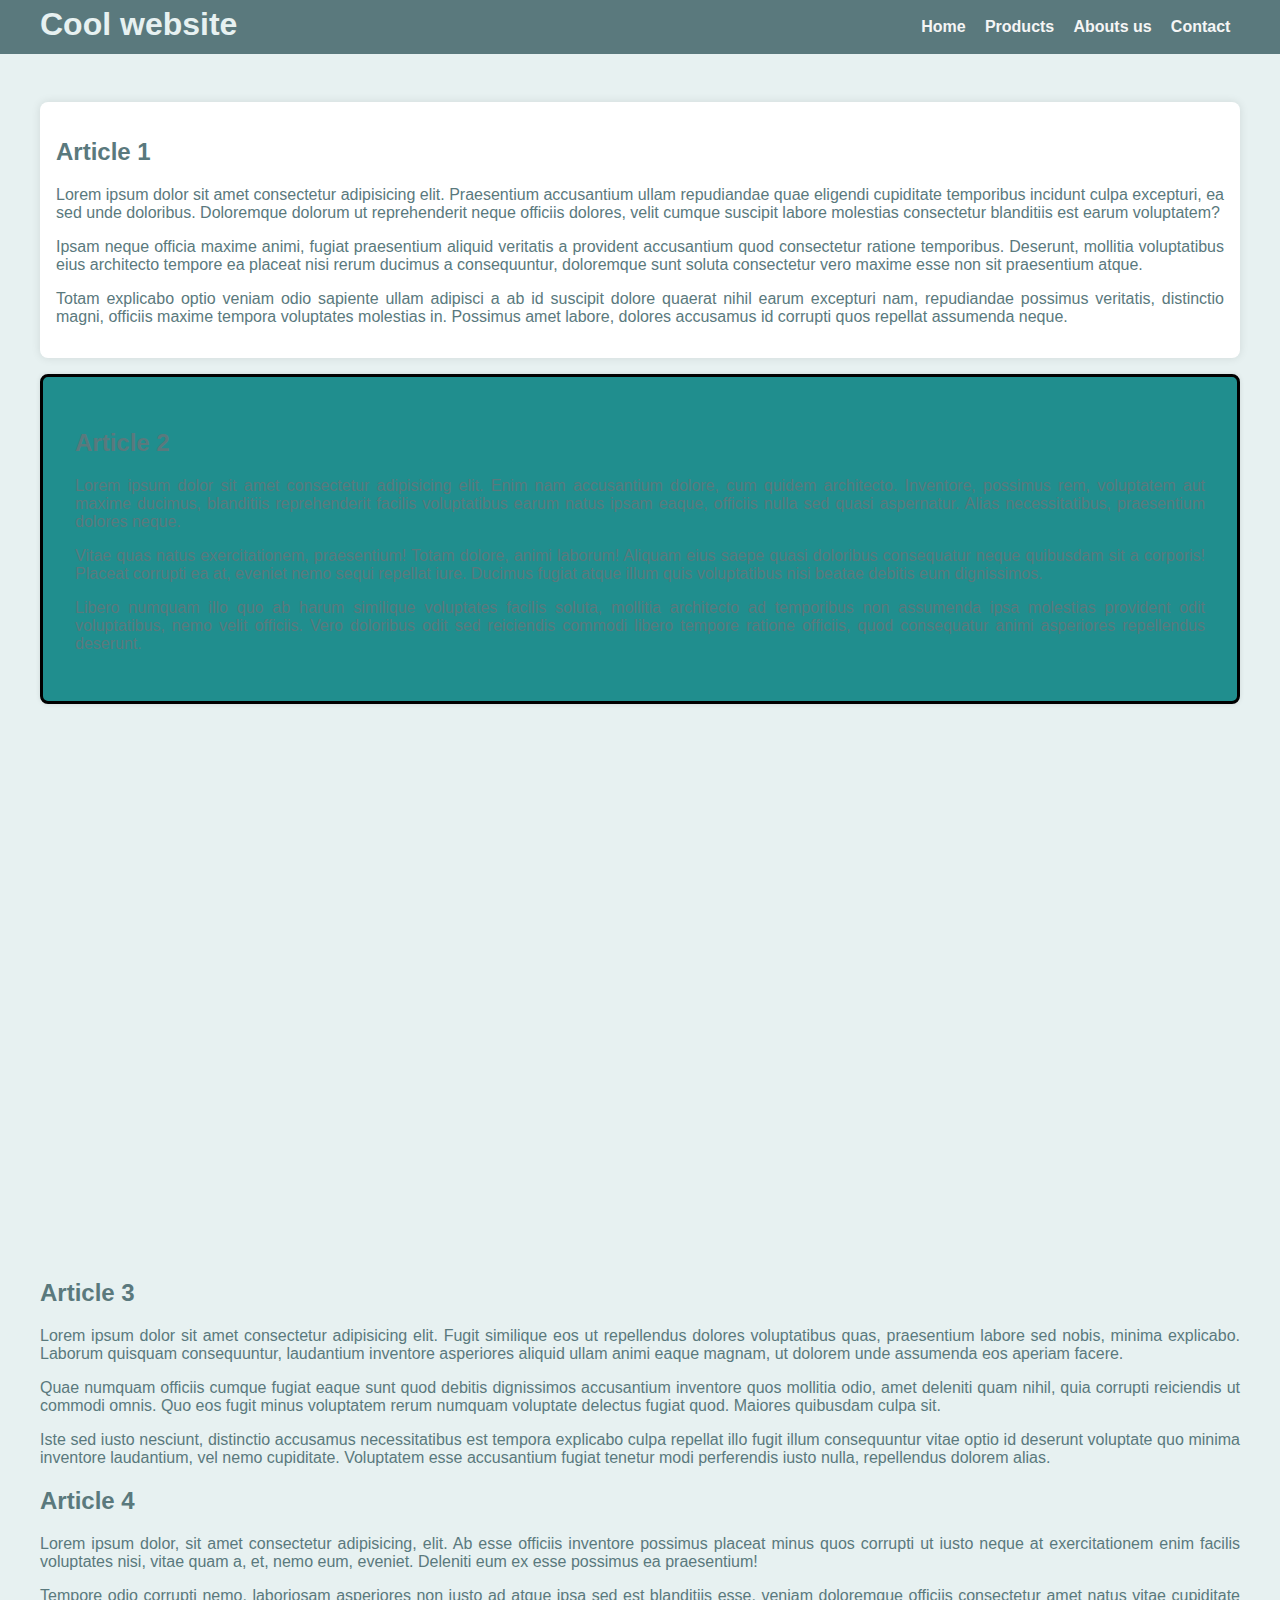
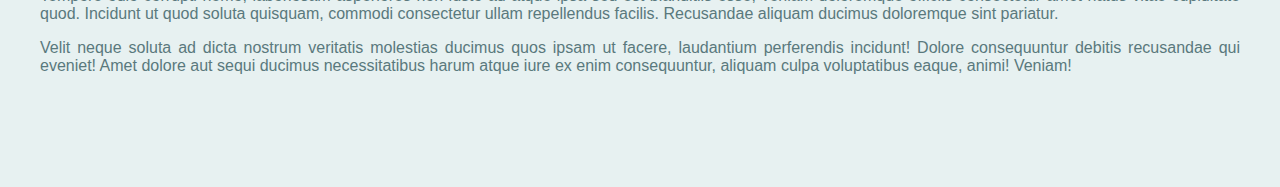
<file: wnm608_202190_ol2/Development/greycisvendsensite/public_html/aau/vnm608/svendsen.greyci/index.html>
<!DOCTYPE html>
<html lang="en">
<head>
	<meta charset="UTF-8">
	<meta name="viewport" content="width=device-width, initial-scale=1.0">
	<title>Cool website</title>

	<link rel="stylesheet" href="lib/css/styleguide.css">
	<link rel="stylesheet" href="css/storetheme.css">

     

</head>
<body>

	<!-- header>h1+p -->
	<header class="navbar">
	<div class="container display-flex">
		<div class="flex-none">
			<h1>Cool website</h1>
		</div>
		<div class="flex-stretch"></div>
		<nav class="flex-none nav">
		<ul class="container display-flex">
			<li><a href="#article1">Home</a></li>
			<li><a href="#article2">Products</a></li>
			<li><a href="#article3">Abouts us</a></li>
			<li><a href="#article4">Contact</a></li>
		</ul>
	</nav>
</div>
	</header>

  

   <!-- .container>article#article$.article*4>h2{Article $}+div.article-body>p*3>lorem40 -->
	<div class="container">
		<article id="article1" class="article card soft">
			<div class="display-flex flex-align-center">
				<div class="flex-stretch">
					
				</div>
			</div>
			
				<h2>Article 1</h2>
			<div class="article-body">
				<p>Lorem ipsum dolor sit amet consectetur adipisicing elit. Praesentium accusantium ullam repudiandae quae eligendi cupiditate temporibus incidunt culpa excepturi, ea sed unde doloribus. Doloremque dolorum ut reprehenderit neque officiis dolores, velit cumque suscipit labore molestias consectetur blanditiis est earum voluptatem?</p>
				<p>Ipsam neque officia maxime animi, fugiat praesentium aliquid veritatis a provident accusantium quod consectetur ratione temporibus. Deserunt, mollitia voluptatibus eius architecto tempore ea placeat nisi rerum ducimus a consequuntur, doloremque sunt soluta consectetur vero maxime esse non sit praesentium atque.</p>
				<p>Totam explicabo optio veniam odio sapiente ullam adipisci a ab id suscipit dolore quaerat nihil earum excepturi nam, repudiandae possimus veritatis, distinctio magni, officiis maxime tempora voluptates molestias in. Possimus amet labore, dolores accusamus id corrupti quos repellat assumenda neque.</p>
			</div>
		</article>
		<article id="article2" class="article card hard">
			<h2>Article 2</h2>
			<div class="article-body">
				<p>Lorem ipsum dolor sit amet consectetur adipisicing elit. Enim nam accusantium dolore, cum quidem architecto. Inventore, possimus rem, voluptatem aut maxime ducimus, blanditiis reprehenderit facilis voluptatibus earum natus ipsam eaque, officiis nulla sed quasi aspernatur. Alias necessitatibus, praesentium dolores neque.</p>
				<p>Vitae quas natus exercitationem, praesentium! Totam dolore, animi laborum! Aliquam eius saepe quasi doloribus consequatur neque quibusdam sit a corporis! Placeat corrupti ea at, eveniet nemo sequi repellat iure. Ducimus fugiat atque illum quis voluptatibus nisi beatae debitis eum dignissimos.</p>
				<p>Libero numquam illo quo ab harum similique voluptates facilis soluta, mollitia architecto ad temporibus non assumenda ipsa molestias provident odit voluptatibus, nemo velit officiis. Vero doloribus odit sed reiciendis commodi libero tempore ratione officiis, quod consequatur animi asperiores repellendus deserunt.</p>
			</div>
		</article>
		<div class="view-window style=background-image:url(img/Dog01.jpeg">
			
		</div>
		<div class="container">
		<article id="article3" class="article">
			<h2>Article 3</h2>
			<div class="article-body">
				<p>Lorem ipsum dolor sit amet consectetur adipisicing elit. Fugit similique eos ut repellendus dolores voluptatibus quas, praesentium labore sed nobis, minima explicabo. Laborum quisquam consequuntur, laudantium inventore asperiores aliquid ullam animi eaque magnam, ut dolorem unde assumenda eos aperiam facere.</p>
				<p>Quae numquam officiis cumque fugiat eaque sunt quod debitis dignissimos accusantium inventore quos mollitia odio, amet deleniti quam nihil, quia corrupti reiciendis ut commodi omnis. Quo eos fugit minus voluptatem rerum numquam voluptate delectus fugiat quod. Maiores quibusdam culpa sit.</p>
				<p>Iste sed iusto nesciunt, distinctio accusamus necessitatibus est tempora explicabo culpa repellat illo fugit illum consequuntur vitae optio id deserunt voluptate quo minima inventore laudantium, vel nemo cupiditate. Voluptatem esse accusantium fugiat tenetur modi perferendis iusto nulla, repellendus dolorem alias.</p>
			</div>
		</article>
		<article id="article4" class="article">
			<h2>Article 4</h2>
			<div class="article-body">
				<p>Lorem ipsum dolor, sit amet consectetur adipisicing, elit. Ab esse officiis inventore possimus placeat minus quos corrupti ut iusto neque at exercitationem enim facilis voluptates nisi, vitae quam a, et, nemo eum, eveniet. Deleniti eum ex esse possimus ea praesentium!</p>
				<p>Tempore odio corrupti nemo, laboriosam asperiores non iusto ad atque ipsa sed est blanditiis esse, veniam doloremque officiis consectetur amet natus vitae cupiditate quod. Incidunt ut quod soluta quisquam, commodi consectetur ullam repellendus facilis. Recusandae aliquam ducimus doloremque sint pariatur.</p>
				<p>Velit neque soluta ad dicta nostrum veritatis molestias ducimus quos ipsam ut facere, laudantium perferendis incidunt! Dolore consequuntur debitis recusandae qui eveniet! Amet dolore aut sequi ducimus necessitatibus harum atque iure ex enim consequuntur, aliquam culpa voluptatibus eaque, animi! Veniam!</p>
			</div>
		</article>
	</div>
	
</body>
</html>
</file>
<file: wnm608_202190_ol2/Development/greycisvendsensite/public_html/aau/vnm608/svendsen.greyci/css/storetheme.css>
:root {

	--color-offwhite:  #f4f4f4;

  --color-main: #208E8E;
  --color-main-medium: #5A797D;
  --color-main-dark: #D56756;

}


body {
	background-color: #E7F1F1;
	padding-bottom: 6em;

}



.favorite label {
	transition: all 0.3s;
	display:inline-block;
	transform: scale(1.1);
	color:var(--color-main);

}

.favorite input:checked + label {
	color:red;
	transform:scale(1.5,1.5);

	

}

@media (max-width: 800px) {
	.container {
	   padding-left:1em;
	   padding-right:1em;

	 }
	 .navbar. h1 {
		padding-left:0.5em;

}
	.menu-button label { display: none; }
	@media (max-width: 400px) {
		.navbar. .display-flex {
		flex-wrap:wrap; 
}

    .navbar. nav {
		width: 100%;
		display: none;
}

	.navbar. nav-flex ul {
		 display: block;

	}
	.navbar .nav li {
		line-height:2em;

}

	.menu-button label {
		display: block;
		padding: 0 1em;
	}

	#menu:checked+.navbar .nav {
		display: block;
	}
 
  
  }
  .figure.products {
  	border-radius: 0,5em;
  	box-shadow:0 2px 5px rgba(0,0,0,0.1);
  	overflow:hidden;
  	height: 100%;
  	transition:all 0.3s;


  }
  .product.figure img {
  	height: 100%;
  	object-fit: contain;
  }
  .productlist a {
  	text-decoration: none;
  	font-weight: initial;

  }
  .product.figure:hover {
  	box-shadow:0 2 px 15px rgba(0,0,0,0.2);
  }

  .product-overlay {
  	position: relative;
  	overflow: hidden;
  }
  .product-overlay figcaption {
  	position:absolute;
  	top: 0;
  	left: 0;
  	width: 100%;
  	height:100%;
  	background-color: blue;
  	opacity:0;
  	transition: all 0.3s;
  	display:flex;
  	align-items: center;
  	justify-content: center;

  }
  .images-main {
  	width: 100%;
  	height: 40vh;
  	object-fit: contain;

  }
  .images-thumbs img {
  	width: 8em;
  	height: 6em;
  	object-fit: contain;
 
 }
  span.badge:not(:empty)::after {
 	content: ')';
 }
  span.badge:not(:empty)::after {
 	content: '(';
</file>
<file: wnm608_202190_ol2/Development/greycisvendsensite/public_html/aau/vnm608/svendsen.greyci/lib/css/styleguide.css>
/* css reset */

*, *:: after, *:: before {
	box-sizing: border-box;
}


:root {

	
 --color-neutral-light:#EAE1C7;
 --color-neutral-medium:#E7F1F1;
 --color-neutral-dark:#888;

  --color-main-light: #88888842;
  --color-main:#208E8E;
  --color-main-medium:#5A797D;
  --color-main-dark:#D56756;


  --color-black:#000;
  --color-white:#fff;
  --color-offwhite:#f4f4f4;

  --header-height: 3rem;
  --spacing: 1rem;

  --font-sans:Century Gothic",Verdana,sans-serif";



}

body {
    margin:0;
    font-size: 100%;
	font-family: "Century Gothic",Verdana,sans-serif;
    color: #5a797d;
	background-color:#E7F1F1;
    text-decoration:none;
    

}

h1,
h2,
h3,
h4,
h5,
h6 {
    font-family: "Century Gothic",Verdana,sans-serif;
    display: block;
    font-size: 1.5em;
    margin-block-start: 0.83em;
    margin-block-end: 0.83em;
    margin-inline-start: 0px;
    margin-inline-end: 0px;
    font-weight: bold;
}
	
	
a }
	color: #208E8E;
    
	
   
a:hover {
	text-decoration: none;
}

p{
    text-align: justify;
    word-spacing: normal;
    alignment-baseline: auto;
}



/* layout classes */

.container {
    max-width: 1200px;
    margin-right: auto;
    margin-left: auto;

}


.display-flex { display: flex; }
.display-inline-flex { display:inline-flex; }
.display-block { display:block; }
.display-inline-block { display:inline-block; }


.flex-stretch { flex: 1 1 auto; }
.flex-none { flex: none; }

.flex-align-center { align-items: center; }
.flex-justify-center { justify-content: center; }

.flex-column { flex-direction:column; }
.flex-column { flex-wrap:wrap; }



}

/* small classes */

.media-image {
    max-width: 100%;
    vertical-align: text-bottom;

}

.hidden{display: none;}


/* component classes */


.nav ul {
	list-style-type: none;
    margin-top: 0;
    margin-bottom: 0;
    padding-left: 0;

}

.nav a {
	display:block;
	padding:0.2em 0.6em;
    color: black;


}

.nav a:hover {
    background-color:#208E8E;
    color:var(--color-white);
	text-decoration: none;


}

.nav .active a {
    background-color:#e7f1f1;
    color:inherit;
    
    
}



.nav.nav-material ul,
.nav-crumbs ul,
.nav-pills ul,
.nav-stretch ul,
.nav-flex ul {
    display: flex;


}


.nav-material li,
.nav-stretch li {
flex: 1 1 auto;
text-align: center;

}

.nav-pills a {
    border-radius:2em;
    padding: 0.5em 1em;
}

.nav-crumbs a {
    display:inline-block;
    
}

.nav-crumbs .active a,
.nav-crumbs a:hover {
    background-color:transparent;
    color:inherit;
    text-decoration: underline;

}

.nav-crumbs li :not(:first-child)::before{
content: '/';

}

.nav-material a {
    padding: 0.5em 1em;
    position:relative;
    text-align:center;  
}

.nav-material .active a {
    background-color:transparent;
    columns:inherit; 
}

.nav-material a:hover {
    background-color:var(--color-main);
    color:#E7F1F1
;

}
  
.nav-material a::after {
    content:'';
    position:absolute;
    bottom:0;
    left:0;
    width: 100%;
    height:0;
    background-color:#E7F1F1;
    transition: all 0.3s;

}

.nav-material .active::after {
    height:4px;

}


.nav.toc ul ul {
    padding-left: 1.5rem;
    font-size: 0.95em;

} 

.navbar{
    background-color: #5A797D;
    color: #e7f1f1;
    line-height: var(--header-height);
    margin-bottom: 3em;

}

.navbar h1 {
    font-size: 2em;
    margin: 0;
    font-family:var(--font-sans);
    color: #E7F1F1;

    
}

.navbar a {
    padding: 0 0.10 em;
    color: whitesmoke;
    text-decoration: none;
    font-weight: bold;
    
}

.flush>.navbar {
    margin-bottom:0;

}


   /* card */

.card {
    background-color: var(--color-white);
    box-shadow: 0 0 10px rgba(0,0,0 / 10%);
    margin-bottom: 15px;
    padding:2em;
    overflow: hidden;
    position:relative;
    transition: transform 0.3s;
    border-radius: 0.5em;	

}

.card.soft {
    border-radius: 0.5em;
    box-shadow: 0 0 10px rgba(0,0,0,0.1);
    border-radius: 0.5em;
    margin-top: 1em;
    margin-bottom: 1em;
    padding: 1em;
    overflow: hidden;
    position: relative;


}

.card.hard {
    border.border-radius: 0.5em;
    border: 3px solid var(--color-main-light);
    background:#208e8e;
    border-radius: 0.5em;
    box-shadow: 0 0 5px rgb(0 0 0 / 10%);
    border: 3px solid var(--color-black);


}

.card.dark {
   	background: #5A797D;
    color:whitesmoke;
   

}


.card.medium {
   	background:#208e8e;
   	border-radius: 0.5em;
    box-shadow: 0 0 5px rgb(0 0 0 / 10%);
    border: 2px solid var(--color-main-dark);


   	
}

.card.flat{
   	padding:0;
   	
}

    [class*='col-']>.card {
        height:100%;
        margin:0;

}

    .card-section~.card-section{
    border-top: 1px solid var(--color-neutral-light);


}

.card-section {
    padding: 1em;



}

.view-window {
   	height: 60vh;
    position: relative;
    overflow: hidden;
    background-size: cover;
    background-position: center;
    background-attachment: fixed;
}

.images-main img {
    width: 100%;
    height: 40vh;
    object-fit: contain;

}

.images-thumbs img {
    width: 8em;
    height: 6em;
    object-fit: contain;

}



   	/* TABLES */
    .table {
   		width: 100%;
   		border-collapse:collapse;


}

.table th,
   	.table td {
   		text-align:left;
   		padding: 0.5em 0.5;
}

.table.striped tbody tr :nth-child(odd) {
   		background-color:#E7F1F1;

}

.table.lined.all th:not(:first-child),
.table.lined.all td:not(:first-child), 
.table.lined.vertical th:not(:first-child),
.table.lined.vertical td:not(:first-child) {
     border-left: 1px solid var(--color-main);
    
}


    .table.lined.all tbody tr,
    .table.lined.all tbody tr {
     border: 2px solid var(--color-main);



}

.table.lined.all,
.table.lined.border {
     border: 1px solid var(--color-main);



}

   

   	/* FORMS */


   .form-control {
     margin: 1em 0;

}
       	
    .form-select>select,
    .form-item,
    .form-button,
    .form-input,
    .hotdog,
    .hotdog input{ 
    display: inline-block;
   	background-color: transparent;
   	border-width: 0;
    font: black;
   	-webkit-appearance: none;
   	width: 100%;
    border-bottom: 1px soild var(--color-main);
    outline: 0;

}

    .form-input {
        border-bottom: 1px solid var(--color-main-light);
        padding: 1em 2em;

}
    
    .form-item {
    display: inline-block;
    background-color:transparent;
    border-width: 0;
    padding: 1em 2em;
    -webkit-appearance: none;
    width: 20%;
    height: 50px;
    outline: 0;
    

   }

   .form-input:focus {
     border-bottom-color:var(--color-main);
     padding: 1em 2em;

}

.form-label {
     font size: 0.8em;
     color: var(--color-main);
     display: block;
     width: 100%;
   

}

.bntag{
    text-decoration:  none;
    text-color: red !important;
    color: var(--color-main-dark) !important;
}

.form-button {
    background-color: var(--color-main-dark);
    color: white;
    padding: 0.5em 1em;
    margin-right: 70px;
    margin-top: 20px;
    width: 9em;
    height: 36px;
    outline: 0;
    font-size: 1em;
    font-weight: 100;
    text-align: center;
    border-radius: 1em;
    transition: all 0.3s ease 0s;
    text-decoration: none;



}

.form-button.inline {
    width: initial;
    
}

.form-button:hover {
        text-decoration:none;
}

.form-button:active {
        background-color: #EAE1C7;
    

}


.form-select>select {
    padding: 0.6em 2em;
    background-color: var(--color-main-light);
    border-radius: 0.6em;
    cursor: pointer;
   
}
   
.form-select {
    position:relative;

}

.form-select::after {
    content:'▾';
    font-family:arial,sans-serif;
    font-size: 1.2em;
    position:absolute;
    top: 50%;
    right: 0.5em;
    transform:translateY(-50%);
    pointer-events:none;
    

}


.hotdog {
        background-color: var(--color-main-light);
        border-radius: 2em;
        padding: 1.5em 0.5em
        display:flex;

}


.hotdog.dark {
        background-color: #e7f1f1;
        

}

.hotdog.light {
        background-color: #e7f1f1 ;
        color:var(--color-black);

}



   /* Figures */
.figure {
   	margin:0;
   	background-color:white;
    box-shadow: 0 0 10px rgba(0,0,0,0.1)
    

}

.figure img {
    width: 389px;
    height: 389px;
    vertical-align: text-bottom;

}

.figure figcaption {
    background-color: #208e8e;
    width: 100%;
    padding: 1em 0px 1em 0px;
    text-align: center;
    border-bottom-left-radius: 5px;
    border-bottom-right-radius: 5px;
    color: #ffffff;

    
} 

.flex-stretch img:hover {
    transform: scale(1.05);
    transition: all 0.5s;
}

.w-75{
    width:  75% !important;
}
.productlist a {
    text-decoration:  none;
}
  .figure.product {
    border-radius: 0,5em;
    box-shadow:0 2px 5px rgba(0,0,0,0.1);
    overflow:hidden;

}

  .product-overlay figcaption {
    position:absolute;
    top:0;
    left:0;
    width:100%;
    height:100%;
    
    
}

      /* Toggle */

.toggle label {
    font-size: 1.3em;
    display: inline-block;
    width: 2em;
    height: 1em;
    border: 0.1em var(--color-neutral-medium);
    background-color:whitesmoke;
    border-radius: 1em;
    position: relative;

}

.toggle label::after{
    content: '';
    display: inline-block;
    width: 1em;
    height: 1em;
    border-radius: 1em;
    position: absolute;
    background-color: darkgray;
    transition: all 0.3s;


}
.toggle input:checked + label::after{
   transform: translateX(1em);
 

}


.footer {
    bottom: 0;
    width: 100%;
    background-color: #5a797d;
    color: white;
    text-align: center;
    padding: 16px 6px 16px 6px;
    position: fixed;
}

.productlist.grid.gap {
    --grid-gap: 3em !important;
}

.productconfirmation-button{
    text-decoration:  none;
    color:  #d56756;
}


.action-button{
    background-color: var(--color-main-dark);
    color: white;
    padding: 0.5em 1em;
    margin-right: 70px;
    margin-top: 20px;
    width: 9em;
    height: 20px;
    outline: 0;
    font-size: 1em;
    font-weight: 100;
    text-align: center;
    border-radius: 1em;
    transition: all 0.3s ease 0s;
    text-decoration: none;
}
</file>
